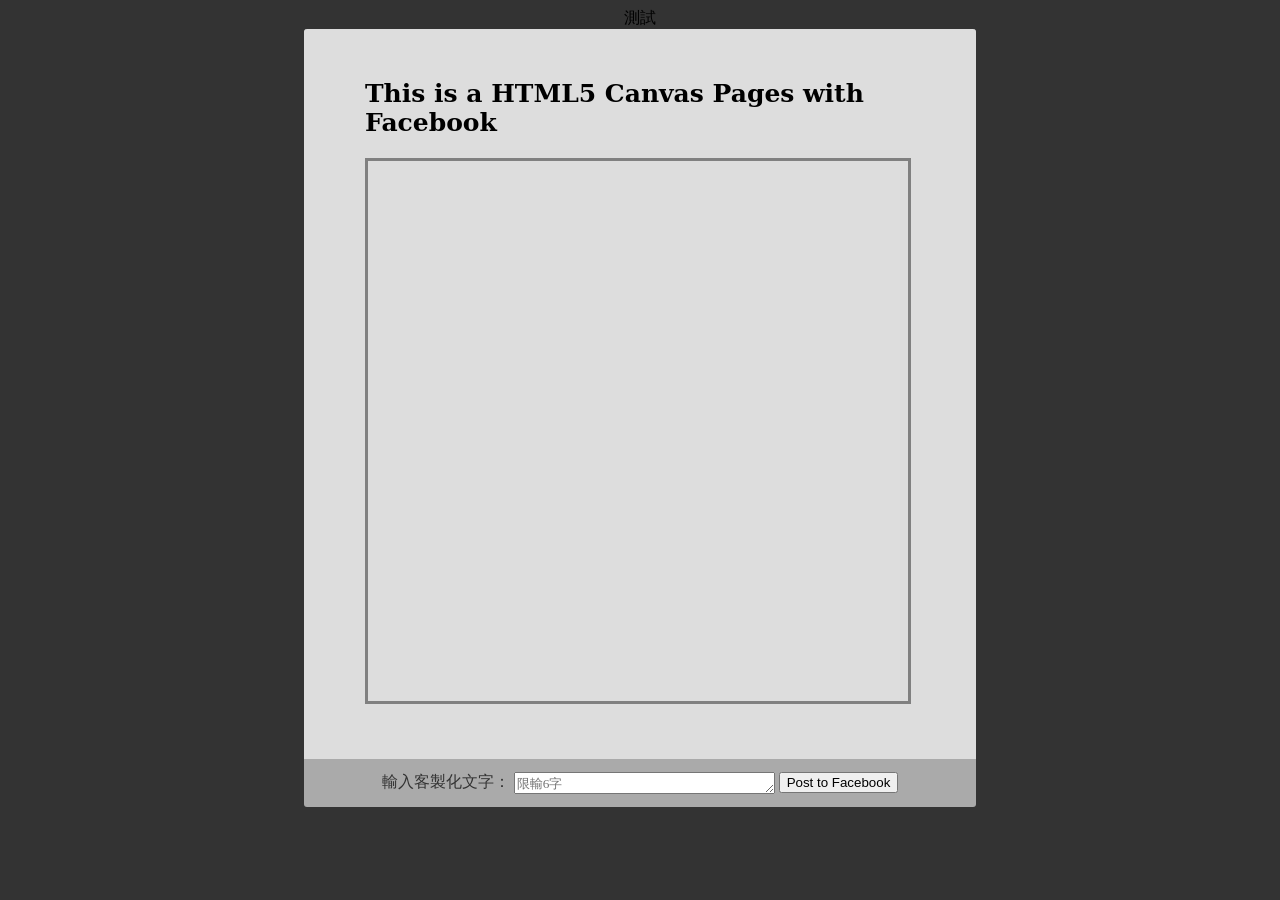
<file: index.html>
<!doctype html>
<html>

<head>
    <meta charset="utf-8">

    <title>HTML5 Canvas & facebook</title>
    <meta name="description" content=" ">
    <meta name="viewport" content="width=device-width">
    <link rel="stylesheet" href="css/style.css">

    <script type="text/javascript" src="http://ajax.googleapis.com/ajax/libs/jquery/1.7.2/jquery.min.js"></script>

	<style>
    #canvas {border: 3px solid grey;}
    </style>
</head>

<body>

    <img id="preview1">測試

    <section id="main">
        <h2>This is a HTML5 Canvas Pages with Facebook</h2>
        <canvas width="540" height="540" id="canvas">
            <img id="preview1">
        </canvas>
    </section>

    <div class="inputtext" style="width:672px; margin:0 auto;">
        <label for="inputed">輸入客製化文字：
            <textarea name="inputed" maxlength="6" id="inputed" placeholder="限輸6字" cols="30" rows="1"></textarea><!-- 提供使用者輸入文字欄-->
        </label>
        <button id="sentimg" onClick="PostImageToFacebook(window.e)">Post to Facebook</button><!-- 傳送按鈕-->
    </div>

    <div class="info"></div><!-- 訊息欄位-->

    

    <script type="text/javascript" src="js/script.js"></script>
</body>

</html>
</file>
<file: css/style.css>
/* CSS Document */

/*Parse*/

body {
    background: #333;
    text-align: center;
    padding: 0 25px;
    font-family:Microsoft JhengHei, DFKai-sb, PMingLiU, MingLiU;
}

#main {
    width: 550px;
    margin: auto;
    text-align: left;
    background: #DDD;
    padding: 50px 60px;
    border: solid #ddd;
    border-width: 0 1px 1px 1px;

-webkit-border-top-left-radius: 3px;
-webkit-border-top-right-radius: 3px;
-moz-border-radius-topleft: 3px;
-moz-border-radius-topright: 3px;
border-top-left-radius: 3px;
border-top-right-radius: 3px;
}

#main h2 {
    margin-top: 0;
    font-size: 25px;
    color: #000;
	font-family:Constantia, "Lucida Bright", "DejaVu Serif", Georgia, serif;
}

#main .error {
    border: 1px solid red;
    background: #FDEFF0;
    padding: 20px;
}

#main .success {
    margin-top: 25px;
}

#main .success code {
    font-size: 12px;
    color: green;
    line-height: 13px;
}


.inputtext
{
    background-color:#AAA ;
    color: #333;

    webkit-border-bottom-right-radius: 3px;
    -webkit-border-bottom-left-radius: 3px;
    -moz-border-radius-bottomright: 3px;
    -moz-border-radius-bottomleft: 3px;
    border-bottom-right-radius: 3px;
    border-bottom-left-radius: 3px;

    font-family:Microsoft JhengHei, DFKai-sb, PMingLiU, MingLiU;


}

.inputtext textarea
{
    margin:1em 0; 
    text-align:left;
    display:inline-block;
    vertical-align:middle;
    font-family:Microsoft JhengHei, DFKai-sb, PMingLiU, MingLiU;

}

.inputtext button
{
    display: inline;


}



/*
Colorbox Core Style:
The following CSS is consistent between example themes and should not be altered.
*/
#colorbox, #cboxOverlay, #cboxWrapper{position:absolute; top:0; left:0; z-index:9999; overflow:hidden;}
#cboxWrapper {max-width:none;}
#cboxOverlay{position:fixed; width:100%; height:100%;}
#cboxMiddleLeft, #cboxBottomLeft{clear:left;}
#cboxContent{position:relative;}
#cboxLoadedContent{overflow:auto; -webkit-overflow-scrolling: touch;}
#cboxTitle{margin:0;}
#cboxLoadingOverlay, #cboxLoadingGraphic{position:absolute; top:0; left:0; width:100%; height:100%;}
#cboxPrevious, #cboxNext, #cboxClose, #cboxSlideshow{cursor:pointer;}
.cboxPhoto{float:left; margin:auto; border:0; display:block; max-width:none; -ms-interpolation-mode:bicubic;}
.cboxIframe{width:100%; height:100%; display:block; border:0; padding:0; margin:0;}
#colorbox, #cboxContent, #cboxLoadedContent{box-sizing:content-box; -moz-box-sizing:content-box; -webkit-box-sizing:content-box;}

#cboxOverlay{background:#000;}
#colorbox{outline:0;}
.cboxIframe{background:#fff;}
#cboxLoadedContent{border:5px solid #000; background:#fff;}
/*
</file>
